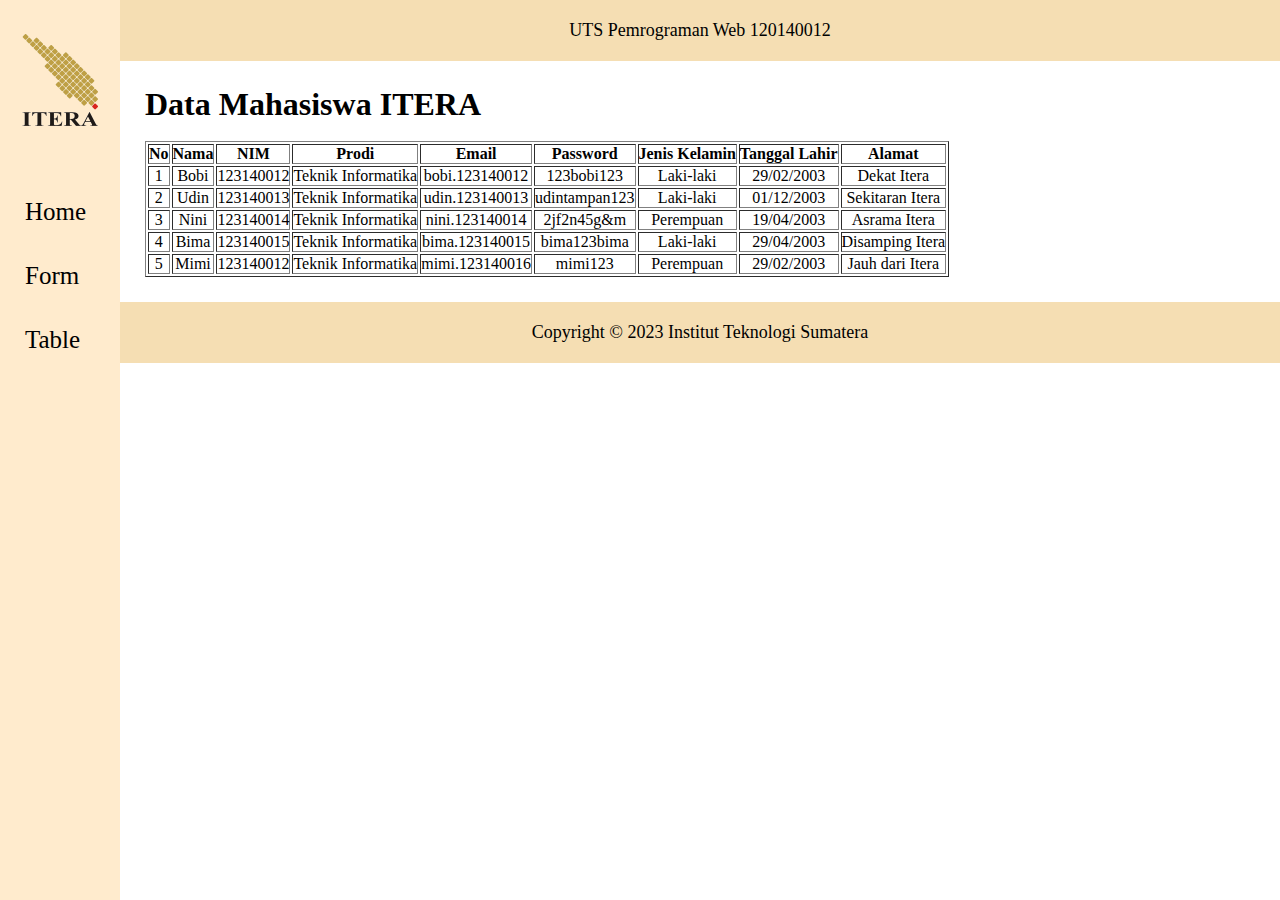
<file: tabel.html>
<!DOCTYPE html>
<html>

<head>
    <meta charset="UTF-8">
    <meta name="viewport" content="width=device-width, initial-scale=1">
    <title>Data Mahasiswa</title>
    <link rel="stylesheet" href="styleTable.css">
</head>

<body>
    <div class="container">
        <header class="head">
            UTS Pemrograman Web 120140012
        </header>
        <div class="nav">
            <header>
                <img src="itera.png" class="logo"><br><br><br><br>
            </header>
            <a class="menu" href="index.html">Home</a><br><br><br>
            <a class="menu" href="form.html">Form</a><br><br><br>
            <a class="menu" href="tabel.html">Table</a><br><br><br>
        </div>
    <div class="main">
        <h1>Data Mahasiswa ITERA</h1><br>
        <section class="table" style="overflow-x: auto">
            <table border="1">
                <tr>
                    <th>No</th>
                    <th>Nama</th>
                    <th>NIM</th>
                    <th>Prodi</th>
                    <th>Email</th>
                    <th>Password</th>
                    <th>Jenis Kelamin</th>
                    <th>Tanggal Lahir</th>
                    <th>Alamat</th>
                </tr>
                <tr>
                    <td>1</td>
                    <td>Bobi</td>
                    <td>123140012</td>
                    <td>Teknik Informatika</td>
                    <td>bobi.123140012</td>
                    <td>123bobi123</td>
                    <td>Laki-laki</td>
                    <td>29/02/2003</td>
                    <td>Dekat Itera</td>
                </tr>
                <tr>
                    <td>2</td>
                    <td>Udin</td>
                    <td>123140013</td>
                    <td>Teknik Informatika</td>
                    <td>udin.123140013</td>
                    <td>udintampan123</td>
                    <td>Laki-laki</td>
                    <td>01/12/2003</td>
                    <td>Sekitaran Itera</td>
                </tr>
                <tr>
                    <td>3</td>
                    <td>Nini</td>
                    <td>123140014</td>
                    <td>Teknik Informatika</td>
                    <td>nini.123140014</td>
                    <td>2jf2n45g&m</td>
                    <td>Perempuan</td>
                    <td>19/04/2003</td>
                    <td>Asrama Itera</td>
                </tr><tr>
                    <td>4</td>
                    <td>Bima</td>
                    <td>123140015</td>
                    <td>Teknik Informatika</td>
                    <td>bima.123140015</td>
                    <td>bima123bima</td>
                    <td>Laki-laki</td>
                    <td>29/04/2003</td>
                    <td>Disamping Itera</td>
                </tr>
                <tr>
                    <td>5</td>
                    <td>Mimi</td>
                    <td>123140012</td>
                    <td>Teknik Informatika</td>
                    <td>mimi.123140016</td>
                    <td>mimi123</td>
                    <td>Perempuan</td>
                    <td>29/02/2003</td>
                    <td>Jauh dari Itera</td>
                </tr>
            </table>
        </section>
    </div>
    
    <footer class="footer">
        Copyright © 2023 Institut Teknologi Sumatera
    </footer>
    
</body>

</html>
</file>
<file: styleTable.css>
*{
    margin: 0;
    padding: 0;
    list-style: none;
    text-decoration: none;
}
.menu {
    list-style: none;
    padding: 25px;
    font-size: 25px;
    color:black
}
.nav {
    height: 100%;
    width: 120px;
    position: fixed;
    z-index: 1;
    top: 0;
    left: 0;
    background-color: blanchedalmond;
    overflow-x: hidden;
    padding-top: 20px;
}

.nav a:hover{
    color:rgb(54, 190, 231)
}
.head {
    margin-left: 120px;
    padding: 20px;
    display: flex;
    justify-content:center;
    background-color: wheat;
    font-size: 18px;
}
.logo {
    padding: 10px;
    width: 100px;
    height: 100px;
}
.main{
    margin-left: 120px;
    padding: 25px 25px;
    text-align: justify;
}
.footer{
    margin-left: 120px;
    padding: 20px;
    display: flex;
    justify-content:center;
    background-color: wheat;
    font-size: 18px;
}
.table{
    background-color: white;
    text-align: center;
}
</file>
